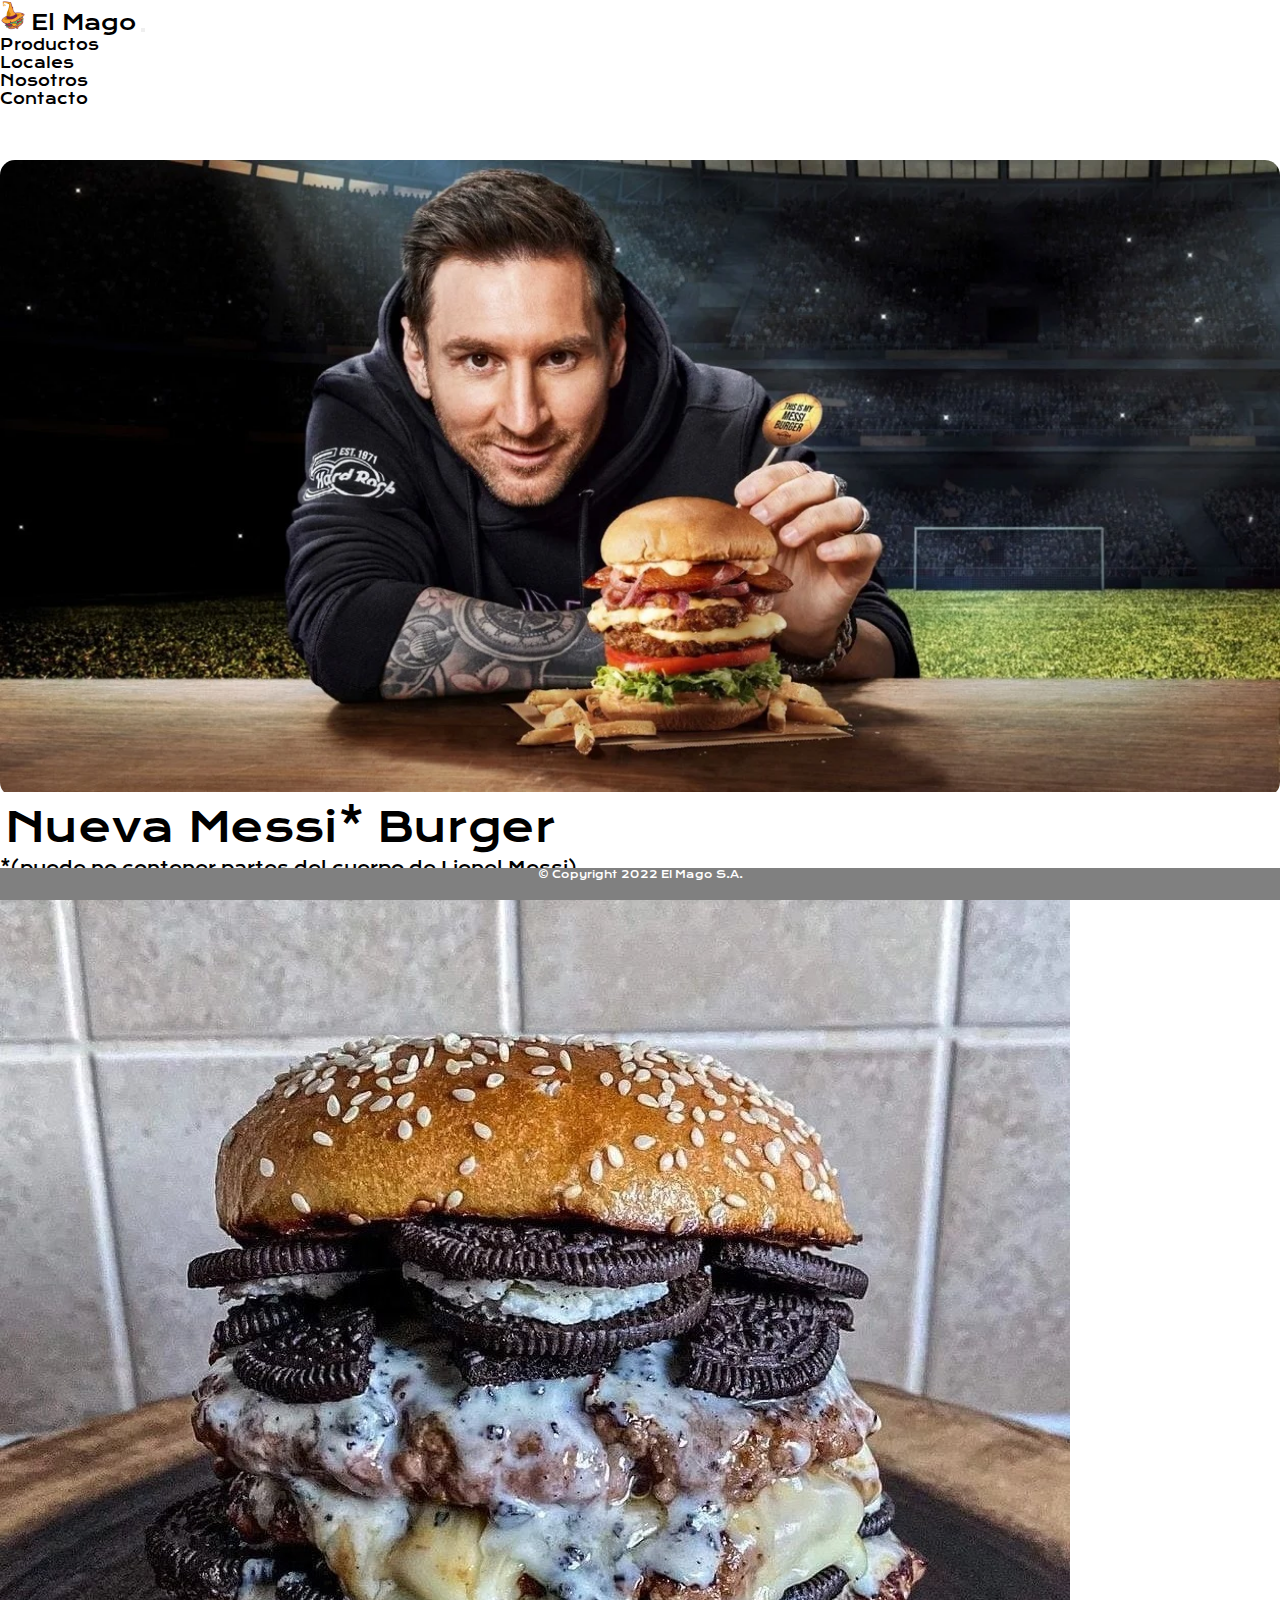
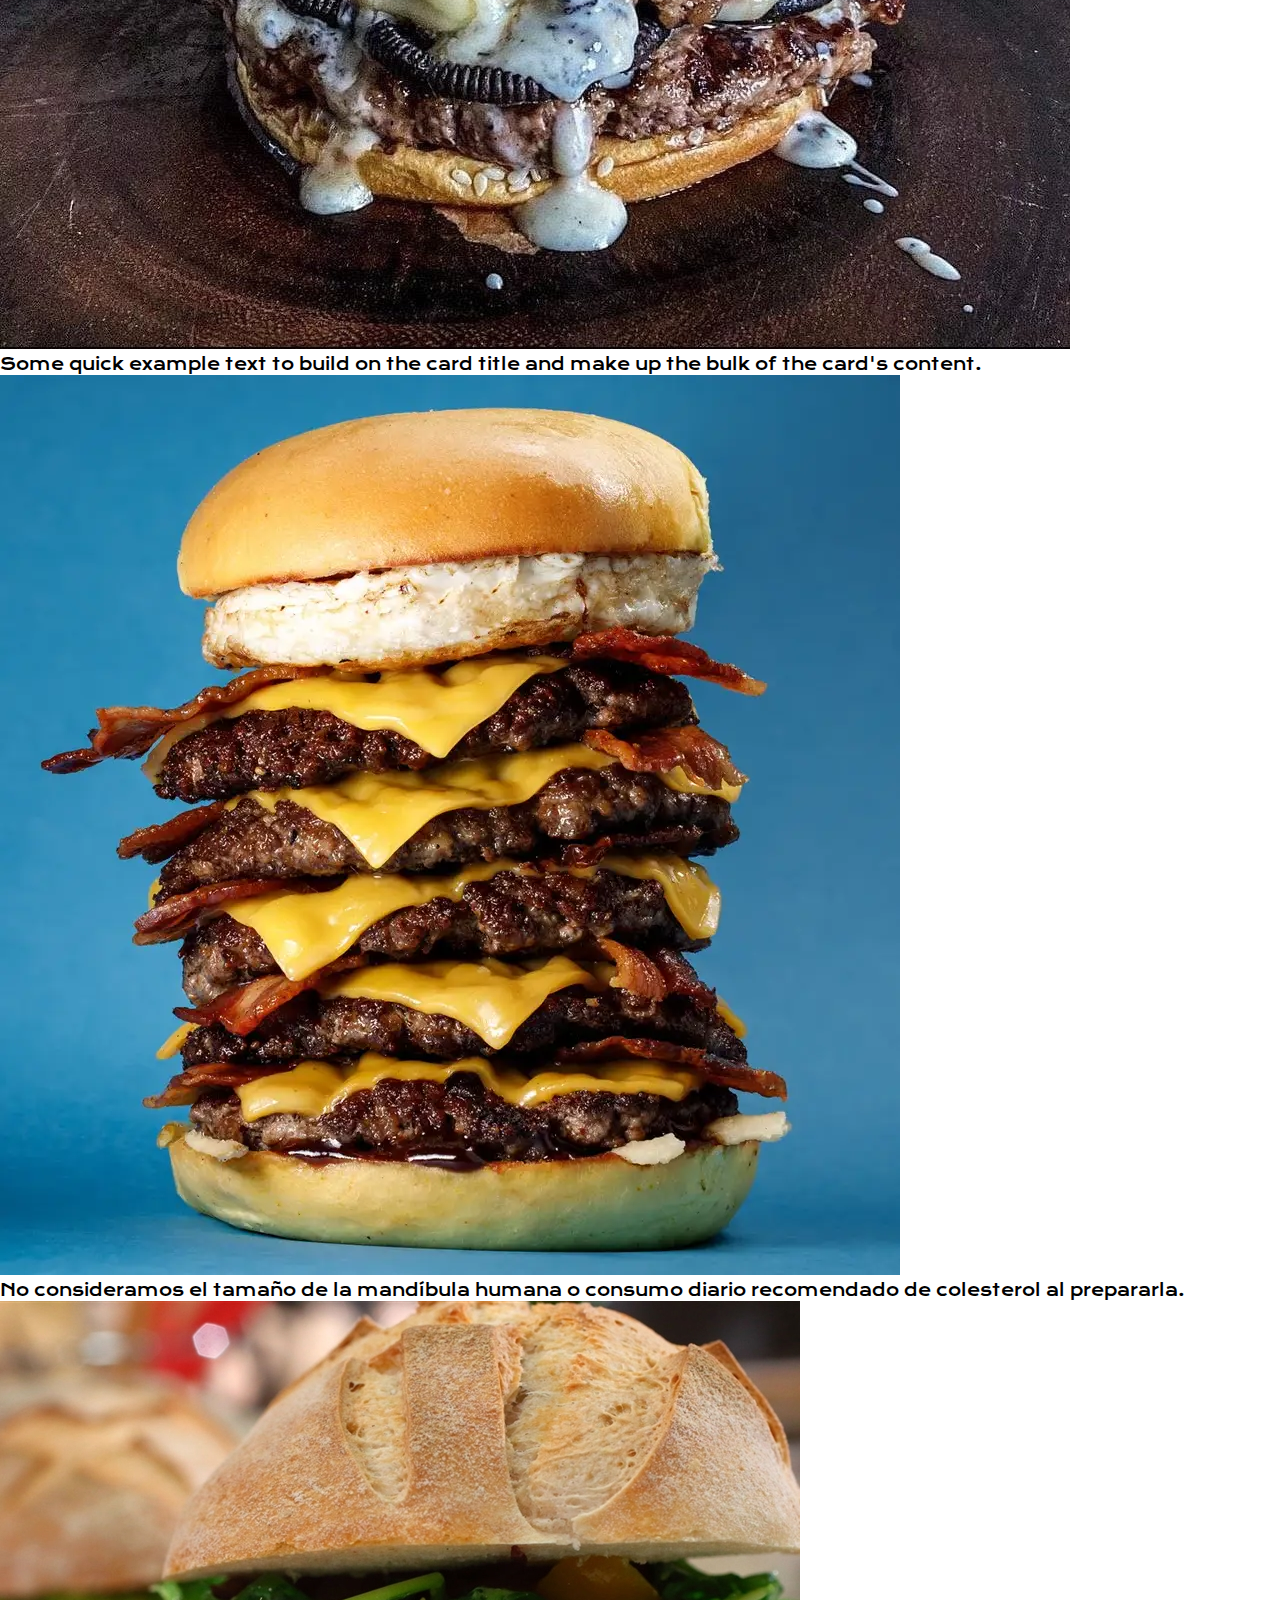
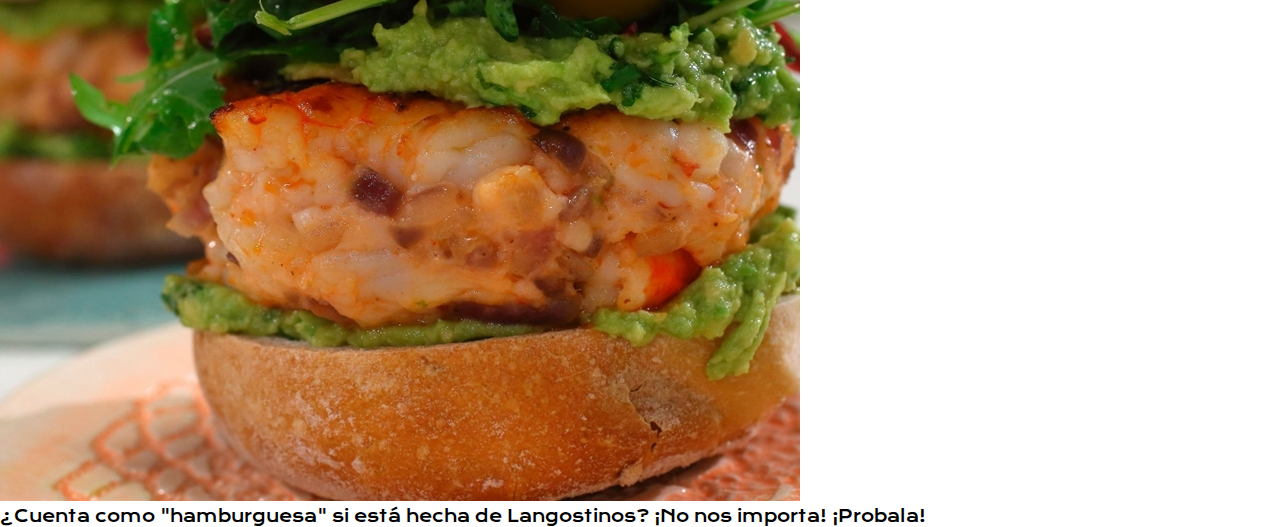
<file: index.html>
<!DOCTYPE html>
<html>
<head>
	<meta charset="utf-8">
	<meta name="viewport" content="width=device-width, initial-scale=1">
	<meta name="description" content="Sitio Oficial de Hamburguesería 'El Mago'. ¡Conocé nuestros productos y dónde conseguirlos!">
	<meta name="keywords"  content="HAMBURGUESAS, BURGER, MAGO, EMPANADAS, HAMBURGUESERÍA, PALERMO, SAN TELMO, EMPANADAS, MILANESAS">
	<title>El Mago</title>
	<link href="https://cdn.jsdelivr.net/npm/bootstrap@5.2.0-beta1/dist/css/bootstrap.min.css" rel="stylesheet" integrity="sha384-0evHe/X+R7YkIZDRvuzKMRqM+OrBnVFBL6DOitfPri4tjfHxaWutUpFmBp4vmVor" crossorigin="anonymous">
	<link rel="stylesheet" type="text/css" href="css/styles.css">
</head>
<body>
	<nav id="header" class="navbar navbar-expand-lg navbar-dark bg-dark">
	  <div class="container-fluid">
	    <a class="navbar-brand" href="index.html#news">
	    	<img src="assets/mago-icn.png" alt="El Mago" width="26" height="30" class="d-inline-block align-text-top">
	    	<span>El Mago</span>
	    </a>
	    <button class="navbar-toggler" type="button" data-bs-toggle="collapse" data-bs-target="#navbarSupportedContent" aria-controls="navbarSupportedContent" aria-expanded="false" aria-label="Toggle navigation">
	      <span class="navbar-toggler-icon"></span>
	    </button>
	    <div class="collapse navbar-collapse" id="navbarSupportedContent">
	      <ul class="navbar-nav me-auto mb-2 mb-lg-0">
	        <li class="nav-item">
	          <a class="nav-link active" aria-current="page" href="productos.html">Productos</a>
	        </li>
			<li class="nav-item">
	          <a class="nav-link active" aria-current="page" href="locales.html">Locales</a>
	        </li>
	        <li class="nav-item">
	          <a class="nav-link" href="nosotros.html">Nosotros</a>
	        </li>
			<li class="nav-item">
				<a class="nav-link" href="contacto.html">Contacto</a>
			</li>
	      </ul>
	    </div>
	  </div>
	</nav>
	<div class="container">
		<div class="hero">
			<div class="overZoom"><img src="assets/messi.webp" alt="Messi Burger"></div>
			<p class="titulo">Nueva Messi* Burger</p>
			<p>*(puede no contener partes del cuerpo de Lionel Messi)</p>
		</div>
		<div class="content row g-3">
			<div class="col-12 col-md-6 col-lg-4">
				<div class="card">
				  <img src="assets/oreo.jpg" class="card-img-top" alt="Oreo">
				  <div class="card-body">
				    <p class="card-text">Some quick example text to build on the card title and make up the bulk of the card's content.</p>
				  </div>
				</div>
			</div>
			<div class="col-12 col-md-6 col-lg-4">
				<div class="card">
				  <img src="assets/infarto.webp" class="card-img-top" alt="Infarto">
				  <div class="card-body">
				    <p class="card-text">No consideramos el tamaño de la mandíbula humana o consumo diario recomendado de colesterol al prepararla.</p>
				  </div>
				</div>
			</div>
			<div class="col-12 col-md-6 col-lg-4">
				<div class="card">
				  <img src="assets/lango.jpg" class="card-img-top" alt="Lango">
				  <div class="card-body">
				    <p class="card-text">¿Cuenta como "hamburguesa" si está hecha de Langostinos? ¡No nos importa! ¡Probala!</p>
				  </div>
				</div>
			</div>
		</div>
	</div>
	<div id="footer">© Copyright 2022 El Mago S.A. </div>
	<script src="https://cdn.jsdelivr.net/npm/bootstrap@5.2.0-beta1/dist/js/bootstrap.bundle.min.js" integrity="sha384-pprn3073KE6tl6bjs2QrFaJGz5/SUsLqktiwsUTF55Jfv3qYSDhgCecCxMW52nD2" crossorigin="anonymous"></script>
</body>
</html>
</file>
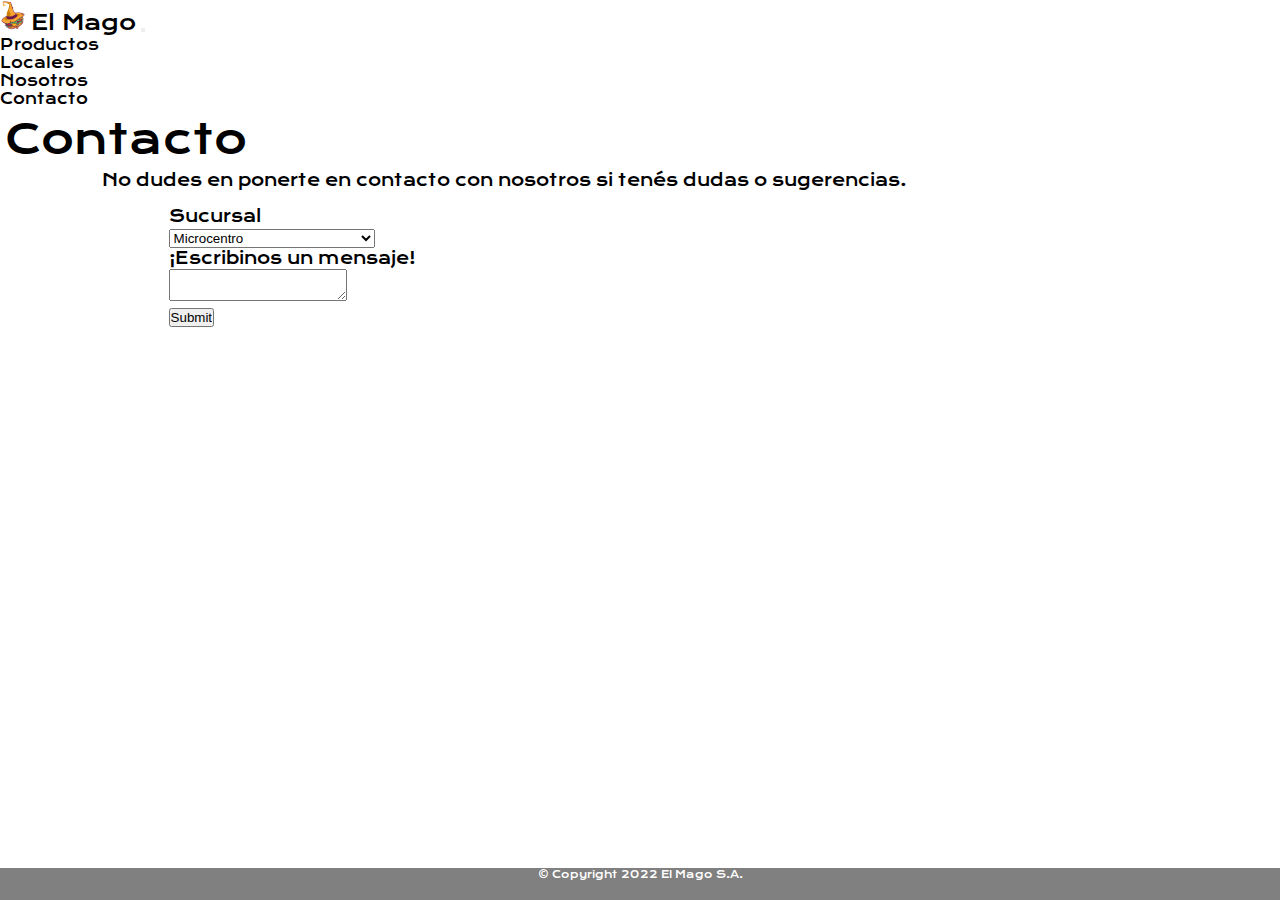
<file: contacto.html>
<!DOCTYPE html>
<html>
<head>
	<meta charset="utf-8">
	<meta name="viewport" content="width=device-width, initial-scale=1">
	<meta name="description" content="Hamburguesería 'El Mago' - ¡Envianos tus sugerencias!">
	<meta name="keywords"  content="HAMBURGUESAS, BURGER, MAGO, EMPANADAS, HAMBURGUESERÍA, PALERMO, SAN TELMO, EMPANADAS, MILANESAS">
	<title>El Mago - Contacto</title>
	<link href="https://cdn.jsdelivr.net/npm/bootstrap@5.2.0-beta1/dist/css/bootstrap.min.css" rel="stylesheet" integrity="sha384-0evHe/X+R7YkIZDRvuzKMRqM+OrBnVFBL6DOitfPri4tjfHxaWutUpFmBp4vmVor" crossorigin="anonymous">
	<link rel="stylesheet" type="text/css" href="css/styles.css">
</head>
<body>
	<nav id="header" class="navbar navbar-expand-lg navbar-dark bg-dark">
	  <div class="container-fluid">
	    <a class="navbar-brand" href="index.html#news">
	    	<img src="assets/mago-icn.png" alt="El Mago" width="26" height="30" class="d-inline-block align-text-top">
	    	<span>El Mago</span>
	    </a>
	    <button class="navbar-toggler" type="button" data-bs-toggle="collapse" data-bs-target="#navbarText" aria-controls="navbarText" aria-expanded="false" aria-label="Toggle navigation">
	      <span class="navbar-toggler-icon"></span>
	    </button>
	    <div class="collapse navbar-collapse" id="navbarText">
	      <ul class="navbar-nav me-auto mb-2 mb-lg-0">
	        <li class="nav-item">
	          <a class="nav-link active" aria-current="page" href="productos.html">Productos</a>
	        </li>
			<li class="nav-item">
	          <a class="nav-link active" aria-current="page" href="locales.html">Locales</a>
	        </li>
	        <li class="nav-item">
	          <a class="nav-link" href="nosotros.html">Nosotros</a>
	        </li>
			<li class="nav-item">
				<a class="nav-link" href="contacto.html">Contacto</a>
			</li>
	      </ul>
	    </div>
	  </div>
	</nav>
	<div class="contenido">
		<div class="titulo"><p>Contacto</p></div>
		<div>
			<p class="nota">No dudes en ponerte en contacto con nosotros si tenés dudas o sugerencias.</p>
		</div>
		<div class="form">
			<form action="contacto.html" method="GET" enctype="multipart/form-data">
			<div>
				<p>Sucursal</p>
				<select name="local">
					<option value="micro">Microcentro</option>
					<option value="ituz">Ituzaingo</option>
					<option value="gral">General Garrido</option>
					<option value="otro">Después agrego más opciones</option>
				</select>
			</div>
			<div>
				<p>¡Escribinos un mensaje!</p>
				<textarea name="Comment"></textarea>
			</div>
			<input type="submit" name="Enter">
			</form>
		</div>
	<div id="footer">© Copyright 2022 El Mago S.A. </div>	
	<script src="https://cdn.jsdelivr.net/npm/bootstrap@5.2.0-beta1/dist/js/bootstrap.bundle.min.js" integrity="sha384-pprn3073KE6tl6bjs2QrFaJGz5/SUsLqktiwsUTF55Jfv3qYSDhgCecCxMW52nD2" crossorigin="anonymous"></script>
</body>
</html>
</file>
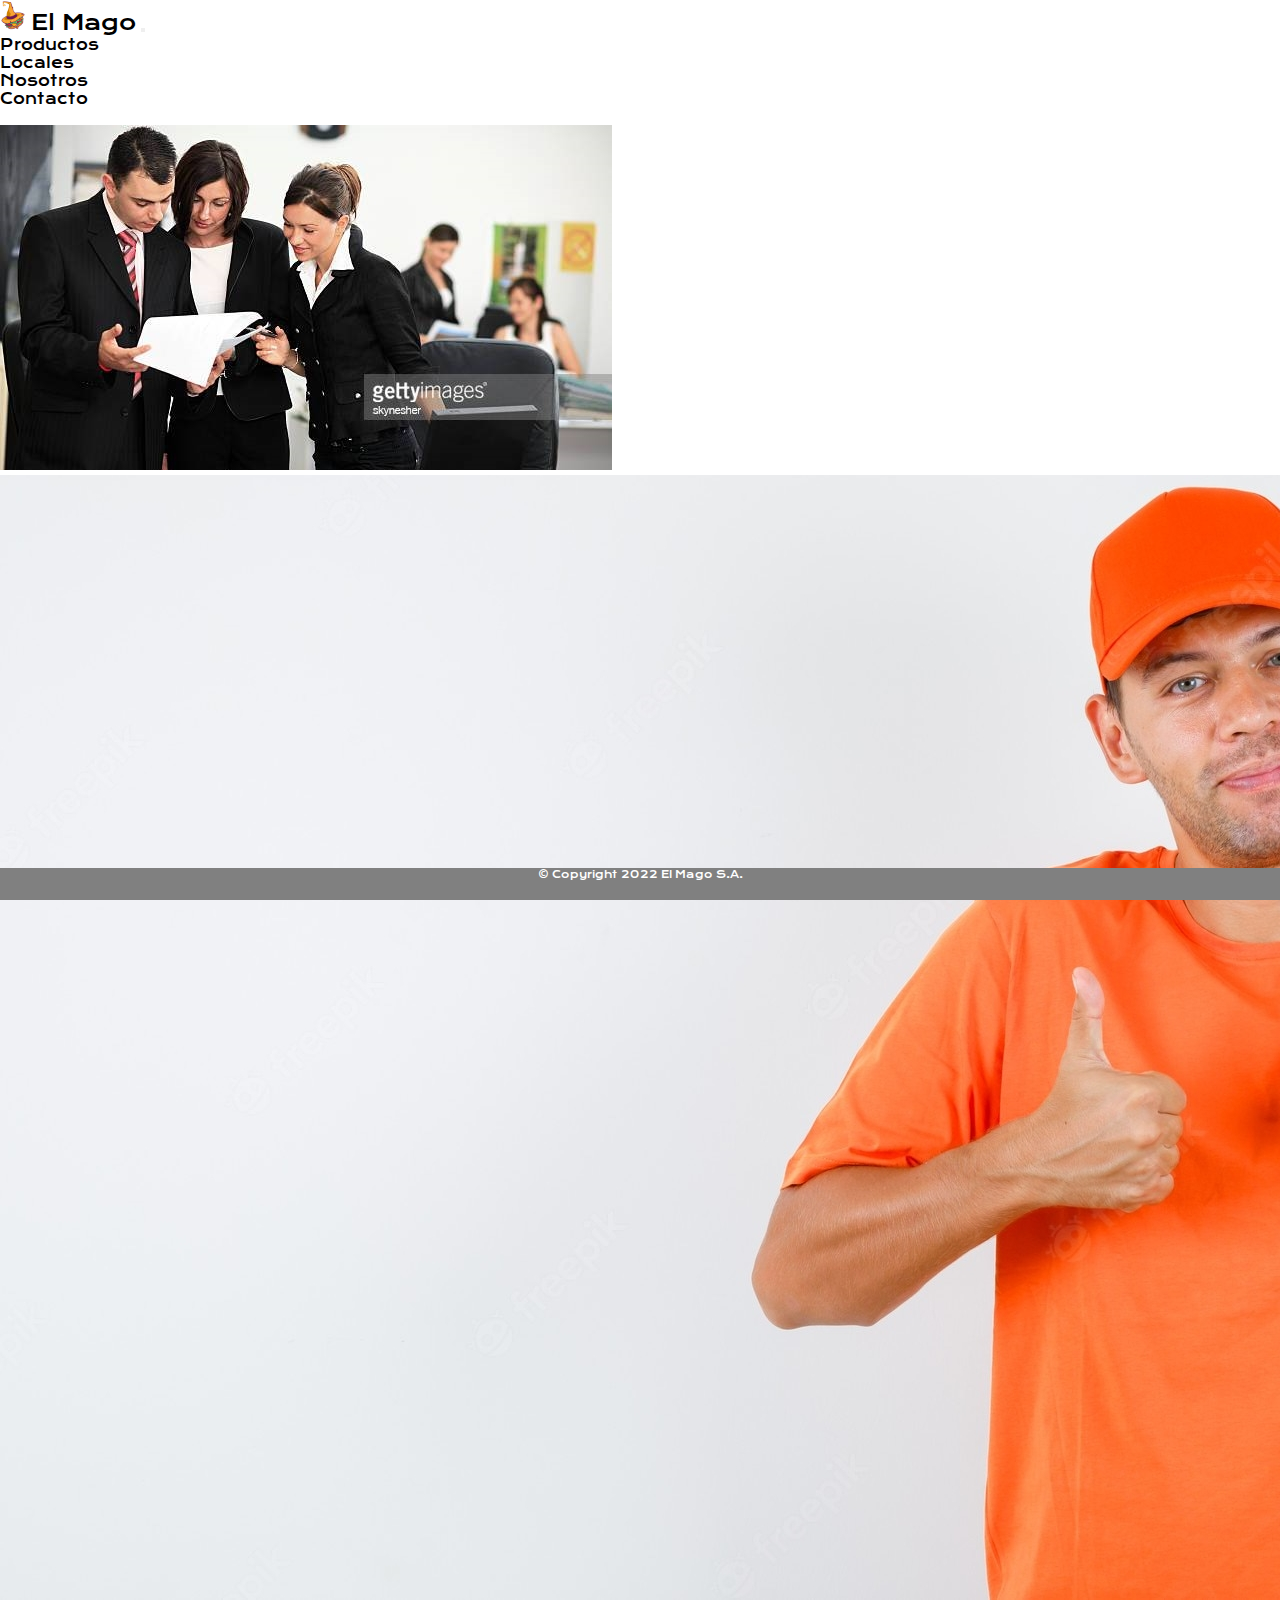
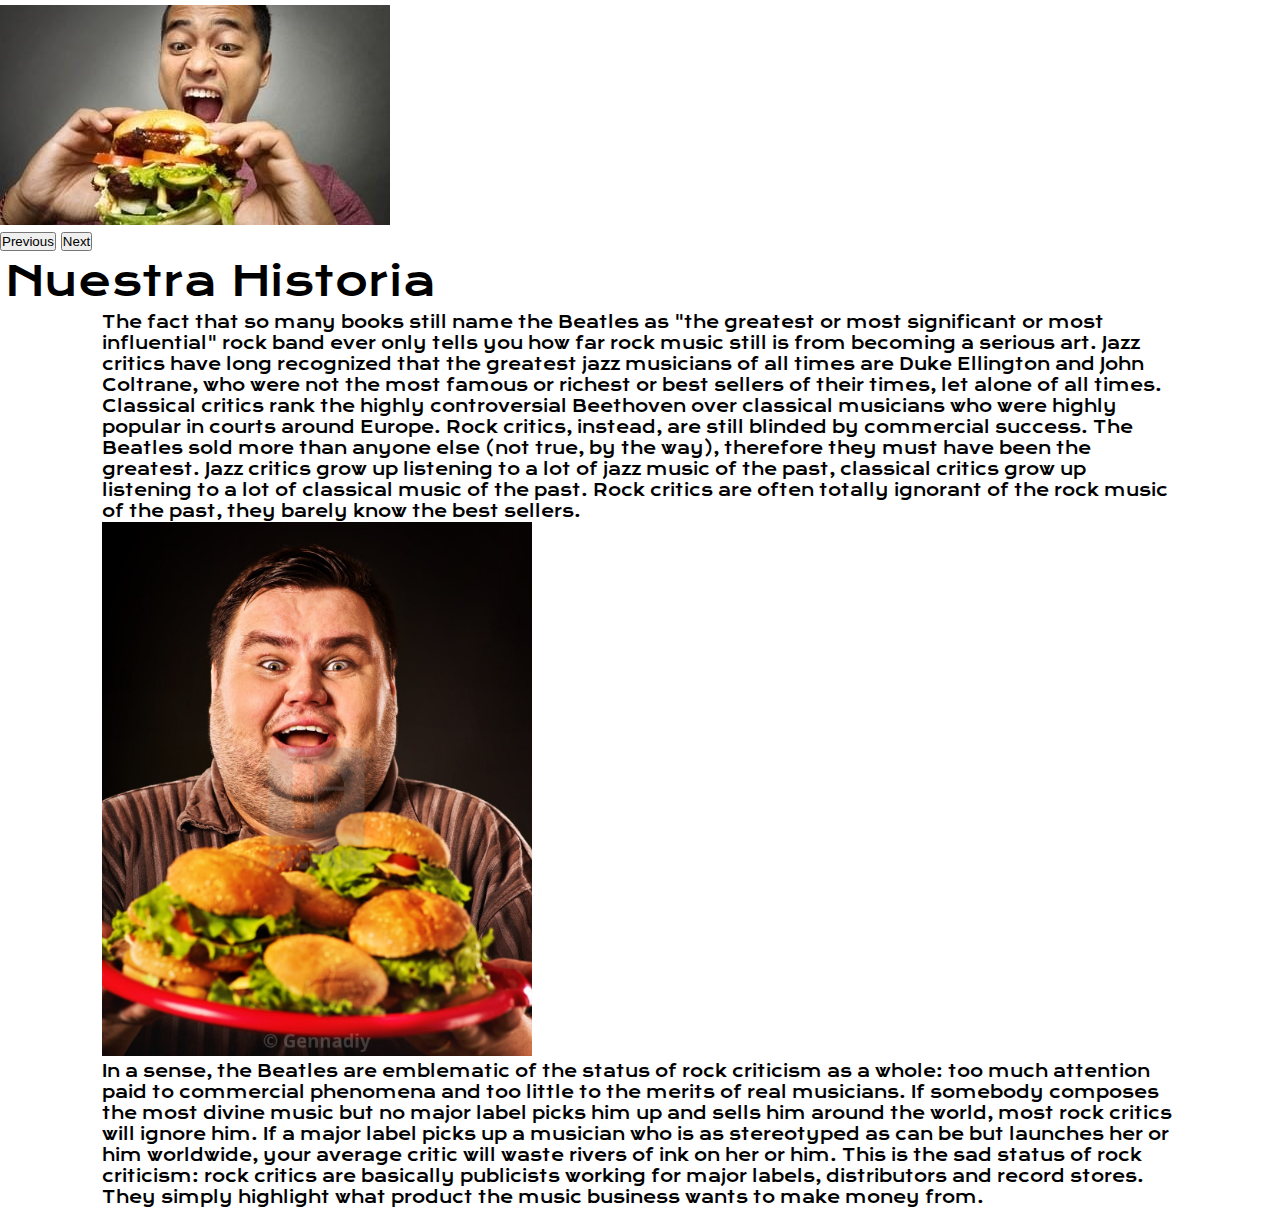
<file: nosotros.html>
<!DOCTYPE html>
<html>
<head>
	<meta charset="utf-8">
	<meta name="viewport" content="width=device-width, initial-scale=1">
	<meta name="description" content="Hamburguesería 'El Mago' ¡Conocé nuestra historia!">
	<meta name="keywords"  content="HAMBURGUESAS, BURGER, MAGO, EMPANADAS, HAMBURGUESERÍA, PALERMO, SAN TELMO, EMPANADAS, MILANESAS">
	<title>El Mago - Nuestra Historia</title>
	<link href="https://cdn.jsdelivr.net/npm/bootstrap@5.2.0-beta1/dist/css/bootstrap.min.css" rel="stylesheet" integrity="sha384-0evHe/X+R7YkIZDRvuzKMRqM+OrBnVFBL6DOitfPri4tjfHxaWutUpFmBp4vmVor" crossorigin="anonymous">
	<link rel="stylesheet" type="text/css" href="css/styles.css">
</head>
<body>
	<nav id="header" class="navbar navbar-expand-lg navbar-dark bg-dark">
	  <div class="container-fluid">
	    <a class="navbar-brand" href="index.html#news">
	    	<img src="assets/mago-icn.png" alt="El Mago" width="26" height="30" class="d-inline-block align-text-top">
	    	<span>El Mago</span>
	    </a>
	    <button class="navbar-toggler" type="button" data-bs-toggle="collapse" data-bs-target="#navbarText" aria-controls="navbarText" aria-expanded="false" aria-label="Toggle navigation">
	      <span class="navbar-toggler-icon"></span>
	    </button>
	    <div class="collapse navbar-collapse" id="navbarText">
	      <ul class="navbar-nav me-auto mb-2 mb-lg-0">
	        <li class="nav-item">
	          <a class="nav-link active" aria-current="page" href="productos.html">Productos</a>
	        </li>
			<li class="nav-item">
	          <a class="nav-link active" aria-current="page" href="locales.html">Locales</a>
	        </li>
	        <li class="nav-item">
	          <a class="nav-link" href="nosotros.html">Nosotros</a>
	        </li>
			<li class="nav-item">
				<a class="nav-link" href="contacto.html">Contacto</a>
			</li>
	      </ul>
	    </div>
	  </div>
	</nav>
	<div class="container-lg">
		<div id="carouselExampleControls" class="carousel slide" data-bs-ride="carousel">
		  <div class="carousel-inner">
		    <div class="carousel-item active">
		      <img src="assets/nosotros.jpg" class="d-block w-100" alt="Empresa Seria">
		    </div>
		    <div class="carousel-item">
		      <img src="assets/empleado.jpeg" class="d-block w-100" alt="Empleado del Mes">
		    </div>
		    <div class="carousel-item">
		      <img src="assets/cliente.jpeg" class="d-block w-100" alt="Un Capo">
		    </div>
		  </div>
		  <button class="carousel-control-prev" type="button" data-bs-target="#carouselExampleControls" data-bs-slide="prev">
		    <span class="carousel-control-prev-icon" aria-hidden="true"></span>
		    <span class="visually-hidden">Previous</span>
		  </button>
		  <button class="carousel-control-next" type="button" data-bs-target="#carouselExampleControls" data-bs-slide="next">
		    <span class="carousel-control-next-icon" aria-hidden="true"></span>
		    <span class="visually-hidden">Next</span>
		  </button>
		</div>
		<div class="titulo"><p>Nuestra Historia</p></div>
		<div class="nota"><p>The fact that so many books still name the Beatles as "the greatest or most significant or most influential" rock band ever only tells you how far rock music still is from becoming a serious art. Jazz critics have long recognized that the greatest jazz musicians of all times are Duke Ellington and John Coltrane, who were not the most famous or richest or best sellers of their times, let alone of all times. Classical critics rank the highly controversial Beethoven over classical musicians who were highly popular in courts around Europe. Rock critics, instead, are still blinded by commercial success. The Beatles sold more than anyone else (not true, by the way), therefore they must have been the greatest. Jazz critics grow up listening to a lot of jazz music of the past, classical critics grow up listening to a lot of classical music of the past. Rock critics are often totally ignorant of the rock music of the past, they barely know the best sellers.</p>
		<img class="feat" src="assets/otrocliente.jpeg" alt="Otro Capo">
		<p>In a sense, the Beatles are emblematic of the status of rock criticism as a whole: too much attention paid to commercial phenomena and too little to the merits of real musicians. If somebody composes the most divine music but no major label picks him up and sells him around the world, most rock critics will ignore him. If a major label picks up a musician who is as stereotyped as can be but launches her or him worldwide, your average critic will waste rivers of ink on her or him. This is the sad status of rock criticism: rock critics are basically publicists working for major labels, distributors and record stores. They simply highlight what product the music business wants to make money from.</p></div>
	</div>
	<div id="footer">© Copyright 2022 El Mago S.A. </div>
	<script src="https://cdn.jsdelivr.net/npm/bootstrap@5.2.0-beta1/dist/js/bootstrap.bundle.min.js" integrity="sha384-pprn3073KE6tl6bjs2QrFaJGz5/SUsLqktiwsUTF55Jfv3qYSDhgCecCxMW52nD2" crossorigin="anonymous"></script>
</body>
</html>
</file>
<file: css/styles.css>
@import url("https://fonts.googleapis.com/css2?family=Krona+One&display=swap");
* {
  margin: 0;
  padding: 0;
  box-sizing: border-box;
}

body {
  font-family: 'Krona One', sans-serif;
}

#header {
  width: 100%;
  z-index: 20;
  display: inline-block;
}

#header span {
  font-size: 1.3rem;
}

#header li {
  font-size: 0.9rem;
  margin-right: 1%;
}

.titulo {
  font-size: 40px;
  display: inline-block;
  margin: 5px;
}

.nota {
  padding: 0% 8% 0% 8%;
  font-size: 1rem;
}

.producto {
  display: inline-block;
  border: 1px solid black;
  width: 26%;
  padding: 3%;
}

.form {
  margin: 15px;
  padding: 0% 12% 0% 12%;
}

#footer {
  height: 2rem;
  font-size: 10px;
  position: fixed;
  left: 0;
  bottom: 0;
  width: 100%;
  background-color: grey;
  color: white;
  text-align: center;
}

.zoom5s, .hero img {
  animation-name: zoom;
  animation-iteration-count: 1;
  animation-timing-function: linear;
  animation-duration: 5s;
  animation-fill-mode: forwards;
}

.hero {
  grid-area: hero;
  padding-top: 4%;
}

.hero img {
  width: 100%;
}

@keyframes zoom {
  0% {
    transform: scale(1);
  }
  100% {
    transform: scale(1.1);
  }
}

.carousel {
  padding-top: 1rem;
}

.overZoom {
  overflow: hidden;
  border-radius: 15px;
}

a {
  text-decoration: none;
  color: #000;
}

.feat {
  width: 40%;
}
</file>
